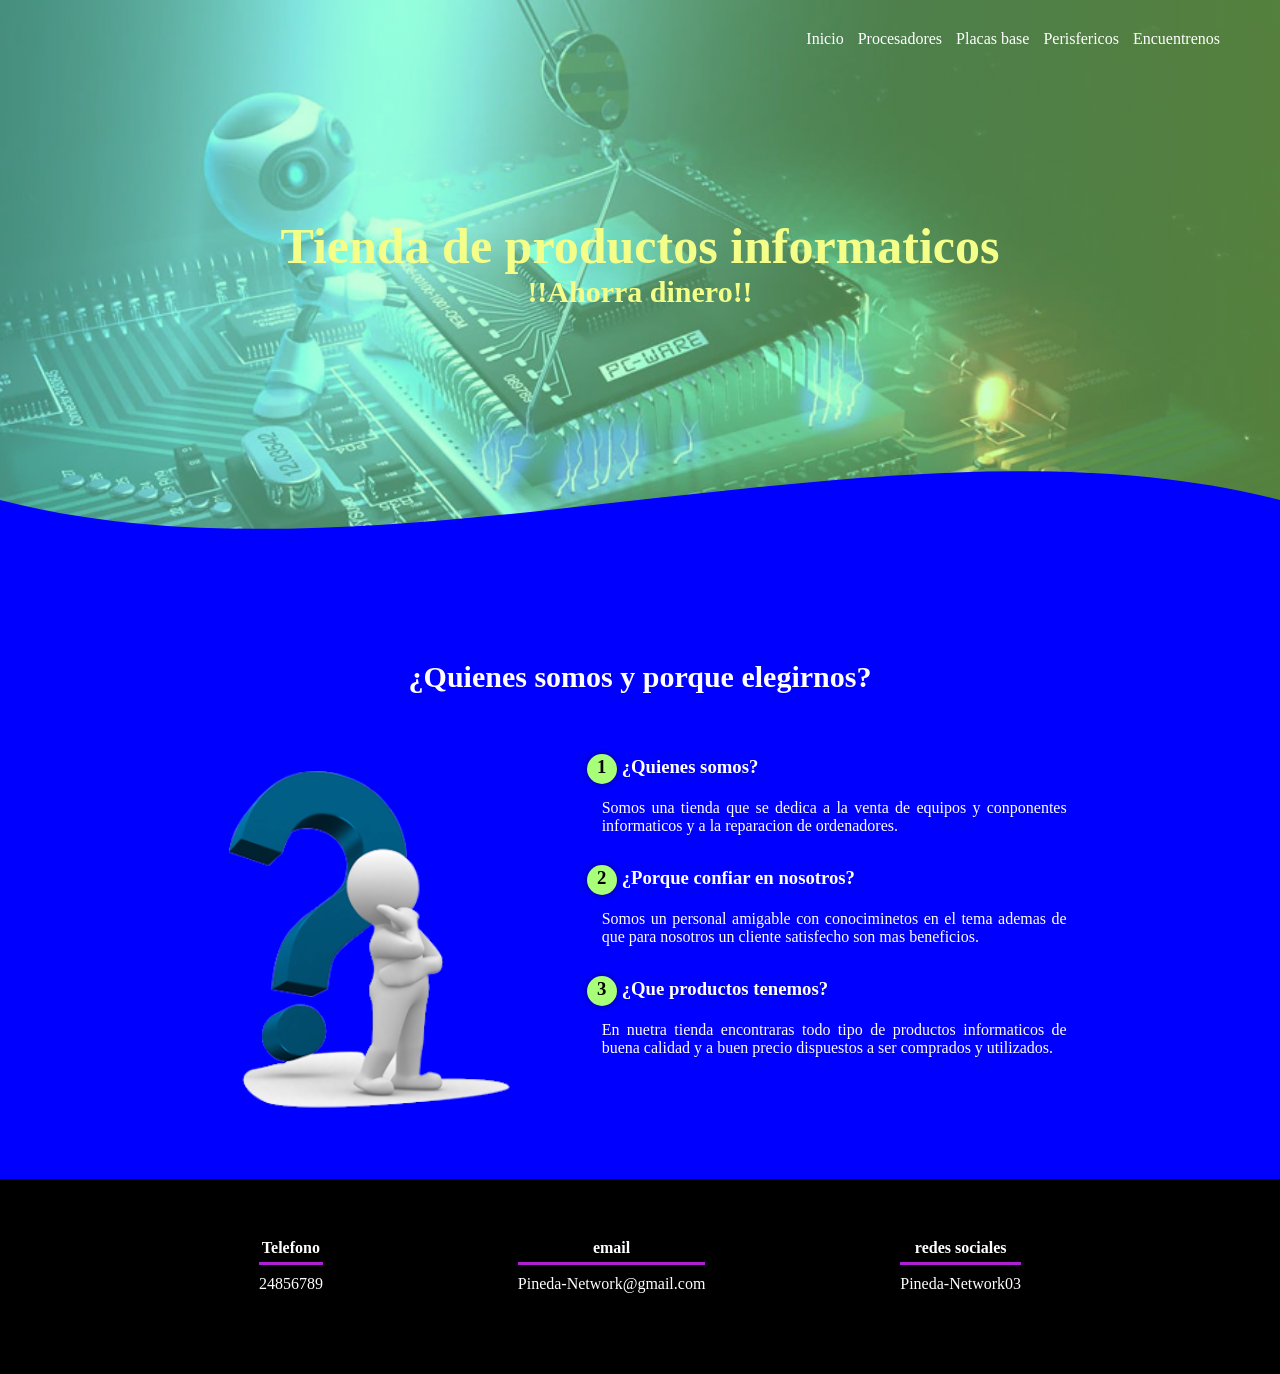
<file: Index.html>
<!DOCTYPE html>
<html lang="es">
<head>
    <meta charset="UTF-8">
    <meta http-equiv="X-UA-Compatible" content="IE=edge">
    <meta name="viewport" content="width=device-width, initial-scale=1.0">
    <title>Pineda Network</title>
    <link rel="stylesheet" href="./ccs/Principal.css">
    <link rel="shortcut icon" href="logo/logo.ico" type="image/x-icon">
</head>
<body>
    <header>
    <nav>
        <a href="./Index.html">Inicio</a>
        <a href="./Contenido/Procesadores.html">Procesadores</a>
        <a href="./Contenido/Placa base.html">Placas base</a>
        <a href="./Contenido/Perisfericos.html">Perisfericos</a>
        <a href="./Contenido/encuentrenos.html">Encuentrenos</a>
    </nav>
    <section class="titulo-header">
        <h1><strong>Tienda de productos informaticos</strong></h1>
        <h2><strong>!!Ahorra dinero!!</strong></h2>
    </section>
    <div class="ola" style="height: 150px; overflow: hidden;" ><svg viewBox="0 0 500 150" preserveAspectRatio="none" style="height: 100%; width: 100%;">
        <path d="M0.00,49.98 C149.99,150.00 349.20,-49.98 500.00,49.98 L500.00,150.00 L0.00,150.00 Z" style="stroke: none; fill: rgb(0, 0, 255);"></path></svg></div>
    </header>
    <main>
        <section class=" contenedor sobre-nosotros">
            <h2 class="titulo">¿Quienes somos y porque elegirnos?</h2>
            <div class=" contenedor-sobre-nosotros">
                <img src="./Fotos/interrogacion.png" alt="" class="imagen-sobre-nosotros">
                <div class="textos">
                    <h3><span>1</span>¿Quienes somos?</h3>
                    <p>Somos una tienda que se dedica a la venta de equipos y conponentes informaticos y a la reparacion de ordenadores.</p>
                    <h3><span>2</span>¿Porque confiar en nosotros?</h3>
                    <p>Somos un personal amigable con conociminetos en el tema ademas de que para nosotros un cliente satisfecho son mas beneficios.</p>
                    <h3><span>3</span>¿Que productos tenemos?</h3>
                    <p>En nuetra tienda encontraras todo tipo de productos informaticos de buena calidad y a buen precio dispuestos a ser comprados y utilizados.</p>
                </div>
            </div>
        </section>
    </main>
    <footer>
        <div class="contenedor-footer">
            <div class="footer2">
                <h4>Telefono</h4>
                <p>24856789</p>
            </div>
            <div class="footer2">
                <h4>email</h4>
                <p>Pineda-Network@gmail.com</p>
            </div>
            <div class="footer2">
                <h4>redes sociales</h4>
                <p>Pineda-Network03</p>
            </div>
        </div>
    </footer>
</body>
</html>
</file>
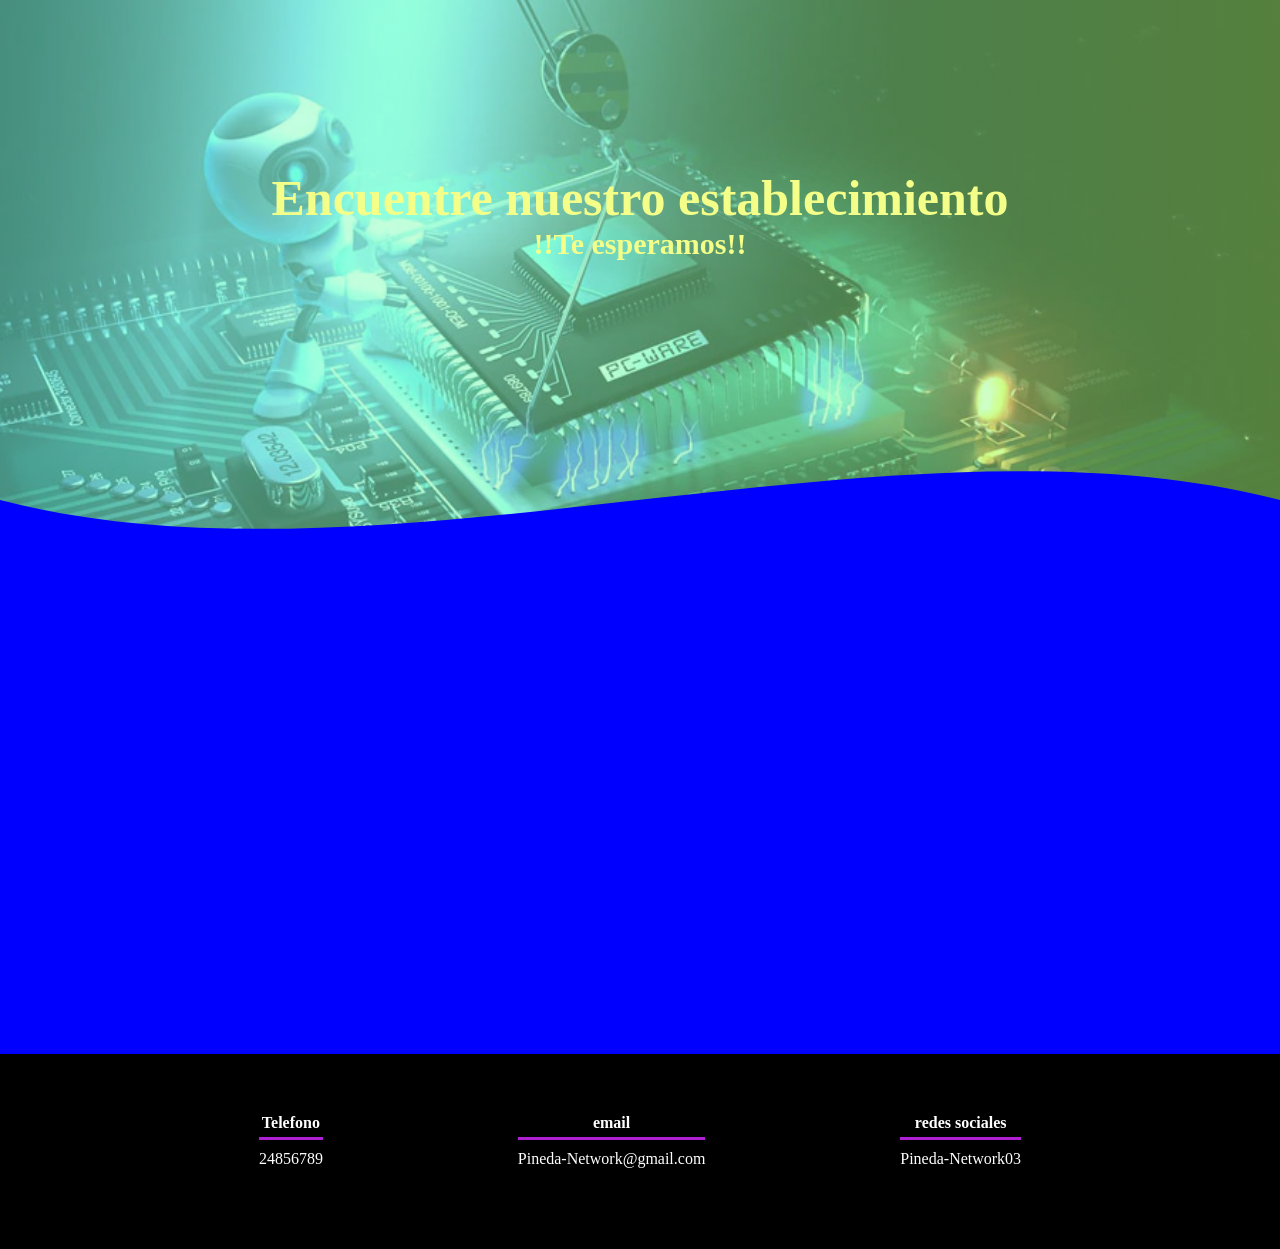
<file: Contenido/encuentrenos.html>
<!DOCTYPE html>
<html lang="es">
<head>
    <meta charset="UTF-8">
    <meta http-equiv="X-UA-Compatible" content="IE=edge">
    <meta name="viewport" content="width=device-width, initial-scale=1.0">
    <title>Encuentrenos</title>
    <link rel="stylesheet" href="../ccs/Perisfericos.css">
    <link rel="shortcut icon" href="../logo/logo.ico" type="image/x-icon">
</head>
<body>
    <header>
    <section class="titulo-header">
        <h1><strong>Encuentre nuestro establecimiento</strong></h1>
        <h2><strong>!!Te esperamos!!</strong></h2>
    </section>
    <div class="ola" style="height: 150px; overflow: hidden;" ><svg viewBox="0 0 500 150" preserveAspectRatio="none" style="height: 100%; width: 100%;">
        <path d="M0.00,49.98 C149.99,150.00 349.20,-49.98 500.00,49.98 L500.00,150.00 L0.00,150.00 Z" style="stroke: none; fill: rgb(0, 0, 255);"></path></svg></div>
    </header>
    <iframe src="https://www.google.com/maps/embed?pb=!1m18!1m12!1m3!1d24814.37082223668!2d-5.816138694244147!3d38.974317841749205!2m3!1f0!2f0!3f0!3m2!1i1024!2i768!4f13.1!3m3!1m2!1s0xd14599bfe55c587%3A0xc940f06c38c8aaf4!2s06700%20Villanueva%20de%20la%20Serena%2C%20Badajoz!5e0!3m2!1ses!2ses!4v1647190646847!5m2!1ses!2ses" width="2000" height="450" style="border:0;" allowfullscreen="" loading="lazy"></iframe>
    <footer>
        <div class="contenedor-footer">
            <div class="footer2">
                <h4>Telefono</h4>
                <p>24856789</p>
            </div>
            <div class="footer2">
                <h4>email</h4>
                <p>Pineda-Network@gmail.com</p>
            </div>
            <div class="footer2">
                <h4>redes sociales</h4>
                <p>Pineda-Network03</p>
            </div>
        </div>
    </footer>
</body>
</html>
</file>
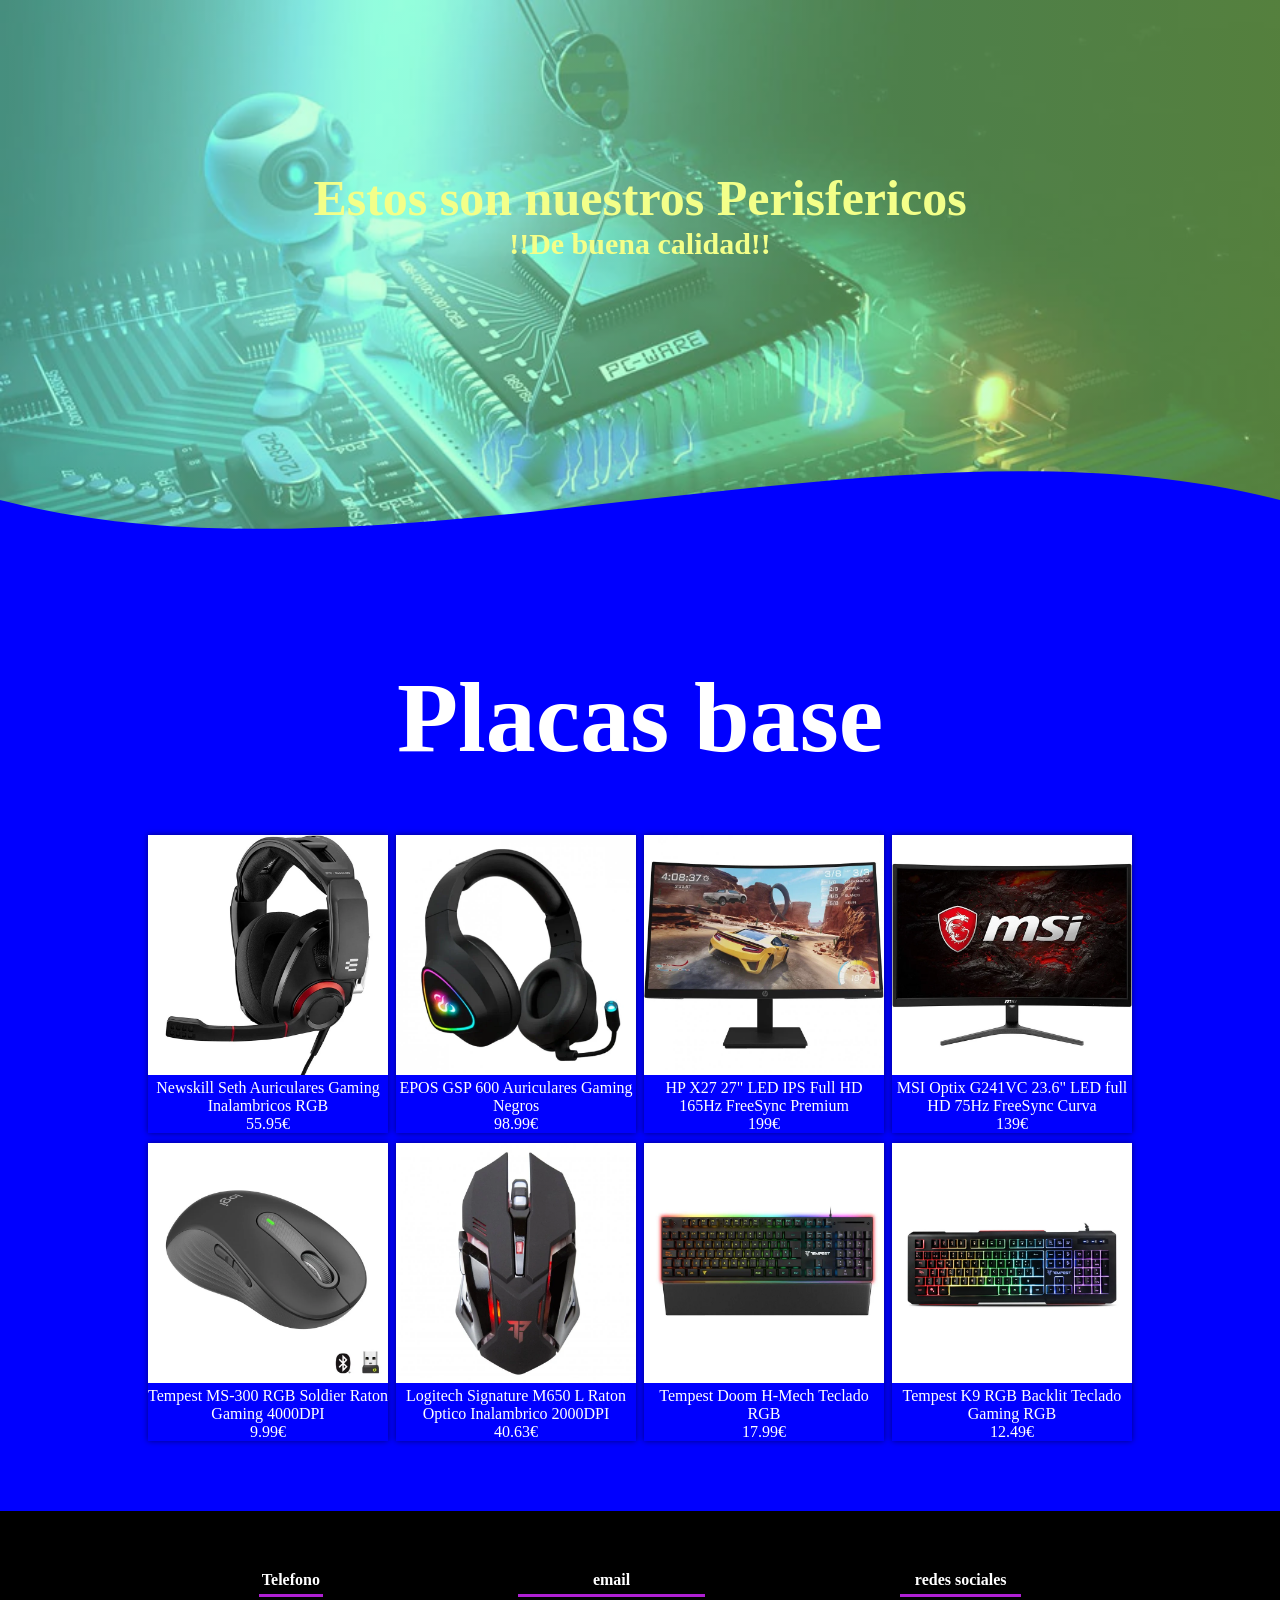
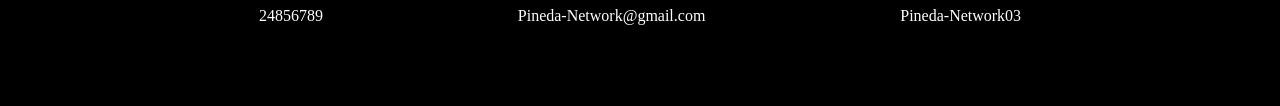
<file: Contenido/Perisfericos.html>
<!DOCTYPE html>
<html lang="es">
<head>
    <meta charset="UTF-8">
    <meta http-equiv="X-UA-Compatible" content="IE=edge">
    <meta name="viewport" content="width=device-width, initial-scale=1.0">
    <title>Perisfericos</title>
    <link rel="stylesheet" href="../ccs/Perisfericos.css">
    <link rel="shortcut icon" href="../logo/logo.ico" type="image/x-icon">
</head>
<body>
    <header>
    <section class="titulo-header">
        <h1><strong>Estos son nuestros Perisfericos</strong></h1>
        <h2><strong>!!De buena calidad!!</strong></h2>
    </section>
    <div class="ola" style="height: 150px; overflow: hidden;" ><svg viewBox="0 0 500 150" preserveAspectRatio="none" style="height: 100%; width: 100%;">
        <path d="M0.00,49.98 C149.99,150.00 349.20,-49.98 500.00,49.98 L500.00,150.00 L0.00,150.00 Z" style="stroke: none; fill: rgb(0, 0, 255);"></path></svg></div>
    </header>
    <section class="Productos">
        <div class="contenedor">
            <h2 class="titulo">Placas base</h2>
            <div class="galeria-perisferico">
                <div class="imagen-perisferico">
                <img src="../Fotos/perisfericos/casco1.png" alt="">
                <p>Newskill Seth Auriculares Gaming Inalambricos RGB<br>55.95€</p>
            </div>
            <div class="imagen-perisferico">
                <img src="../Fotos/perisfericos/cascos2.png" alt="">
                <p>EPOS GSP 600 Auriculares Gaming Negros<br>98.99€</p>
            </div>
            <div class="imagen-perisferico">
                <img src="../Fotos/perisfericos/monitor1.png" alt="">
                <p>HP X27 27" LED IPS Full HD 165Hz FreeSync Premium<br>199€</p>
            </div><div class="imagen-perisferico">
                <img src="../Fotos/perisfericos/monitor2.png" alt="">
                <p>MSI Optix G241VC 23.6" LED full HD 75Hz FreeSync Curva<br>139€</p>
            </div><div class="imagen-perisferico">
                <img src="../Fotos/perisfericos/raton1.png" alt="">
                <p>Tempest MS-300 RGB Soldier Raton Gaming 4000DPI<br>9.99€</p>
            </div><div class="imagen-perisferico">
                <img src="../Fotos/perisfericos/raton2.png" alt="">
                <p>Logitech Signature M650 L Raton Optico Inalambrico 2000DPI<br>40.63€</p>
            </div><div class="imagen-perisferico">
                <img src="../Fotos/perisfericos/teclado1.png" alt="">
                <p>Tempest Doom H-Mech Teclado RGB<br>17.99€</p>
            </div><div class="imagen-perisferico">
                <img src="../Fotos/perisfericos/teclado2.png" alt="">
                <p>Tempest K9 RGB Backlit Teclado Gaming RGB<br>12.49€</p>
                </div>
            </div>
        </div>
    </section>
    <footer>
        <div class="contenedor-footer">
            <div class="footer2">
                <h4>Telefono</h4>
                <p>24856789</p>
            </div>
            <div class="footer2">
                <h4>email</h4>
                <p>Pineda-Network@gmail.com</p>
            </div>
            <div class="footer2">
                <h4>redes sociales</h4>
                <p>Pineda-Network03</p>
            </div>
        </div>
    </footer>
</body>
</html>
</file>
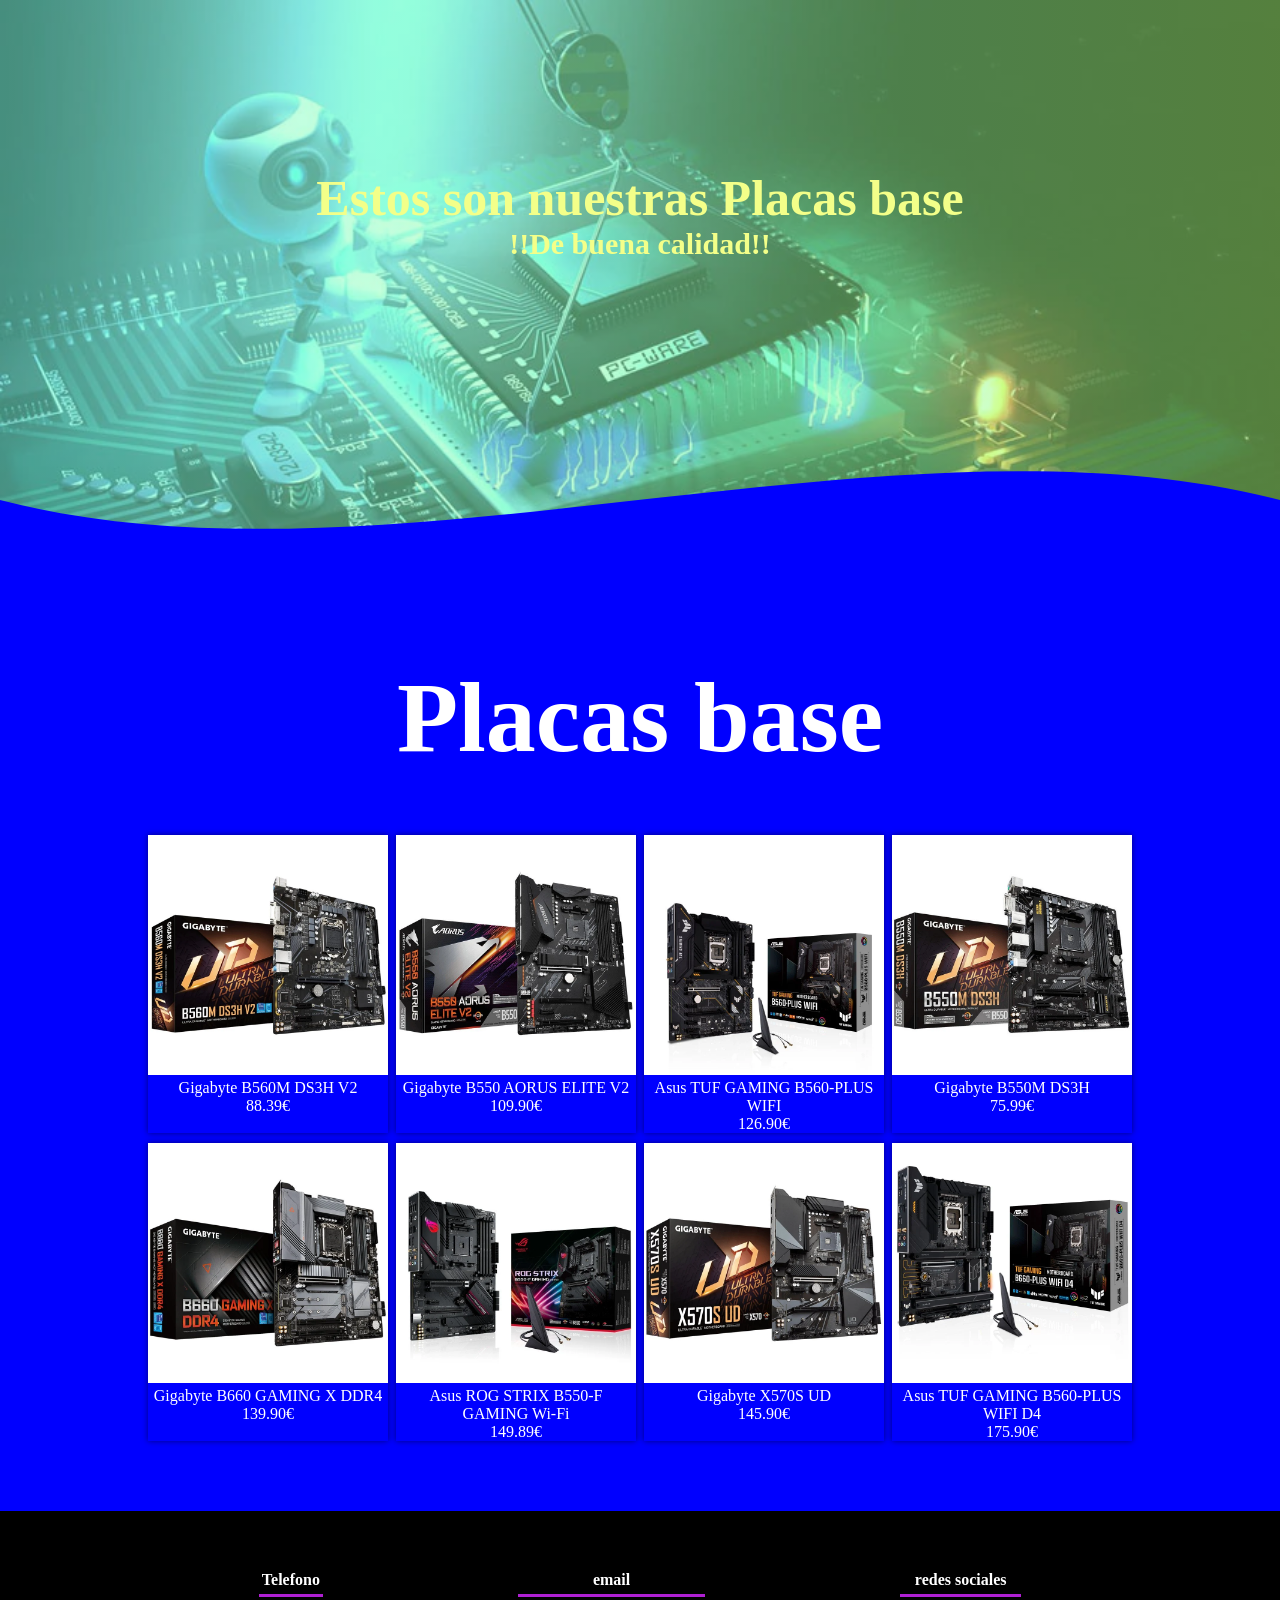
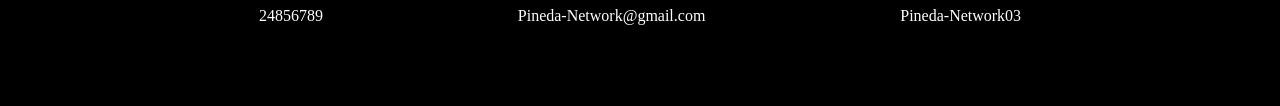
<file: Contenido/Placa base.html>
<!DOCTYPE html>
<html lang="es">
<head>
    <meta charset="UTF-8">
    <meta http-equiv="X-UA-Compatible" content="IE=edge">
    <meta name="viewport" content="width=device-width, initial-scale=1.0">
    <title>Placas base</title>
    <link rel="stylesheet" href="../ccs/placas base.css">
    <link rel="shortcut icon" href="../logo/logo.ico" type="image/x-icon">
</head>
<body>
    <header>
    <section class="titulo-header">
        <h1><strong>Estos son nuestras Placas base</strong></h1>
        <h2><strong>!!De buena calidad!!</strong></h2>
    </section>
    <div class="ola" style="height: 150px; overflow: hidden;" ><svg viewBox="0 0 500 150" preserveAspectRatio="none" style="height: 100%; width: 100%;">
        <path d="M0.00,49.98 C149.99,150.00 349.20,-49.98 500.00,49.98 L500.00,150.00 L0.00,150.00 Z" style="stroke: none; fill: rgb(0, 0, 255);"></path></svg></div>
    </header>
    <section class="Productos">
        <div class="contenedor">
            <h2 class="titulo">Placas base</h2>
            <div class="galeria-placa">
                <div class="imagen-placa">
                <img src="../Fotos/placa base/placa1.png" alt="">
                <p>Gigabyte B560M DS3H V2<br>88.39€</p>
            </div>
            <div class="imagen-placa">
                <img src="../Fotos/placa base/placa2.png" alt="">
                <p>Gigabyte B550 AORUS ELITE V2<br>109.90€</p>
            </div>
            <div class="imagen-placa">
                <img src="../Fotos/placa base/placa3.png" alt="">
                <p>Asus TUF GAMING B560-PLUS WIFI<br>126.90€</p>
            </div><div class="imagen-placa">
                <img src="../Fotos/placa base/placa4.png" alt="">
                <p>Gigabyte B550M DS3H<br>75.99€</p>
            </div><div class="imagen-placa">
                <img src="../Fotos/placa base/placa5.png" alt="">
                <p>Gigabyte B660 GAMING X DDR4<br>139.90€</p>
            </div><div class="imagen-placa">
                <img src="../Fotos/placa base/placa6.png" alt="">
                <p>Asus ROG STRIX B550-F GAMING Wi-Fi<br>149.89€</p>
            </div><div class="imagen-placa">
                <img src="../Fotos/placa base/placa7.png" alt="">
                <p>Gigabyte X570S UD<br>145.90€</p>
            </div><div class="imagen-placa">
                <img src="../Fotos/placa base/placa8.png" alt="">
                <p>Asus TUF GAMING B560-PLUS WIFI D4<br>175.90€</p>
                </div>
            </div>
        </div>
    </section>
    <footer>
        <div class="contenedor-footer">
            <div class="footer2">
                <h4>Telefono</h4>
                <p>24856789</p>
            </div>
            <div class="footer2">
                <h4>email</h4>
                <p>Pineda-Network@gmail.com</p>
            </div>
            <div class="footer2">
                <h4>redes sociales</h4>
                <p>Pineda-Network03</p>
            </div>
        </div>
    </footer>
</body>
</html>
</file>
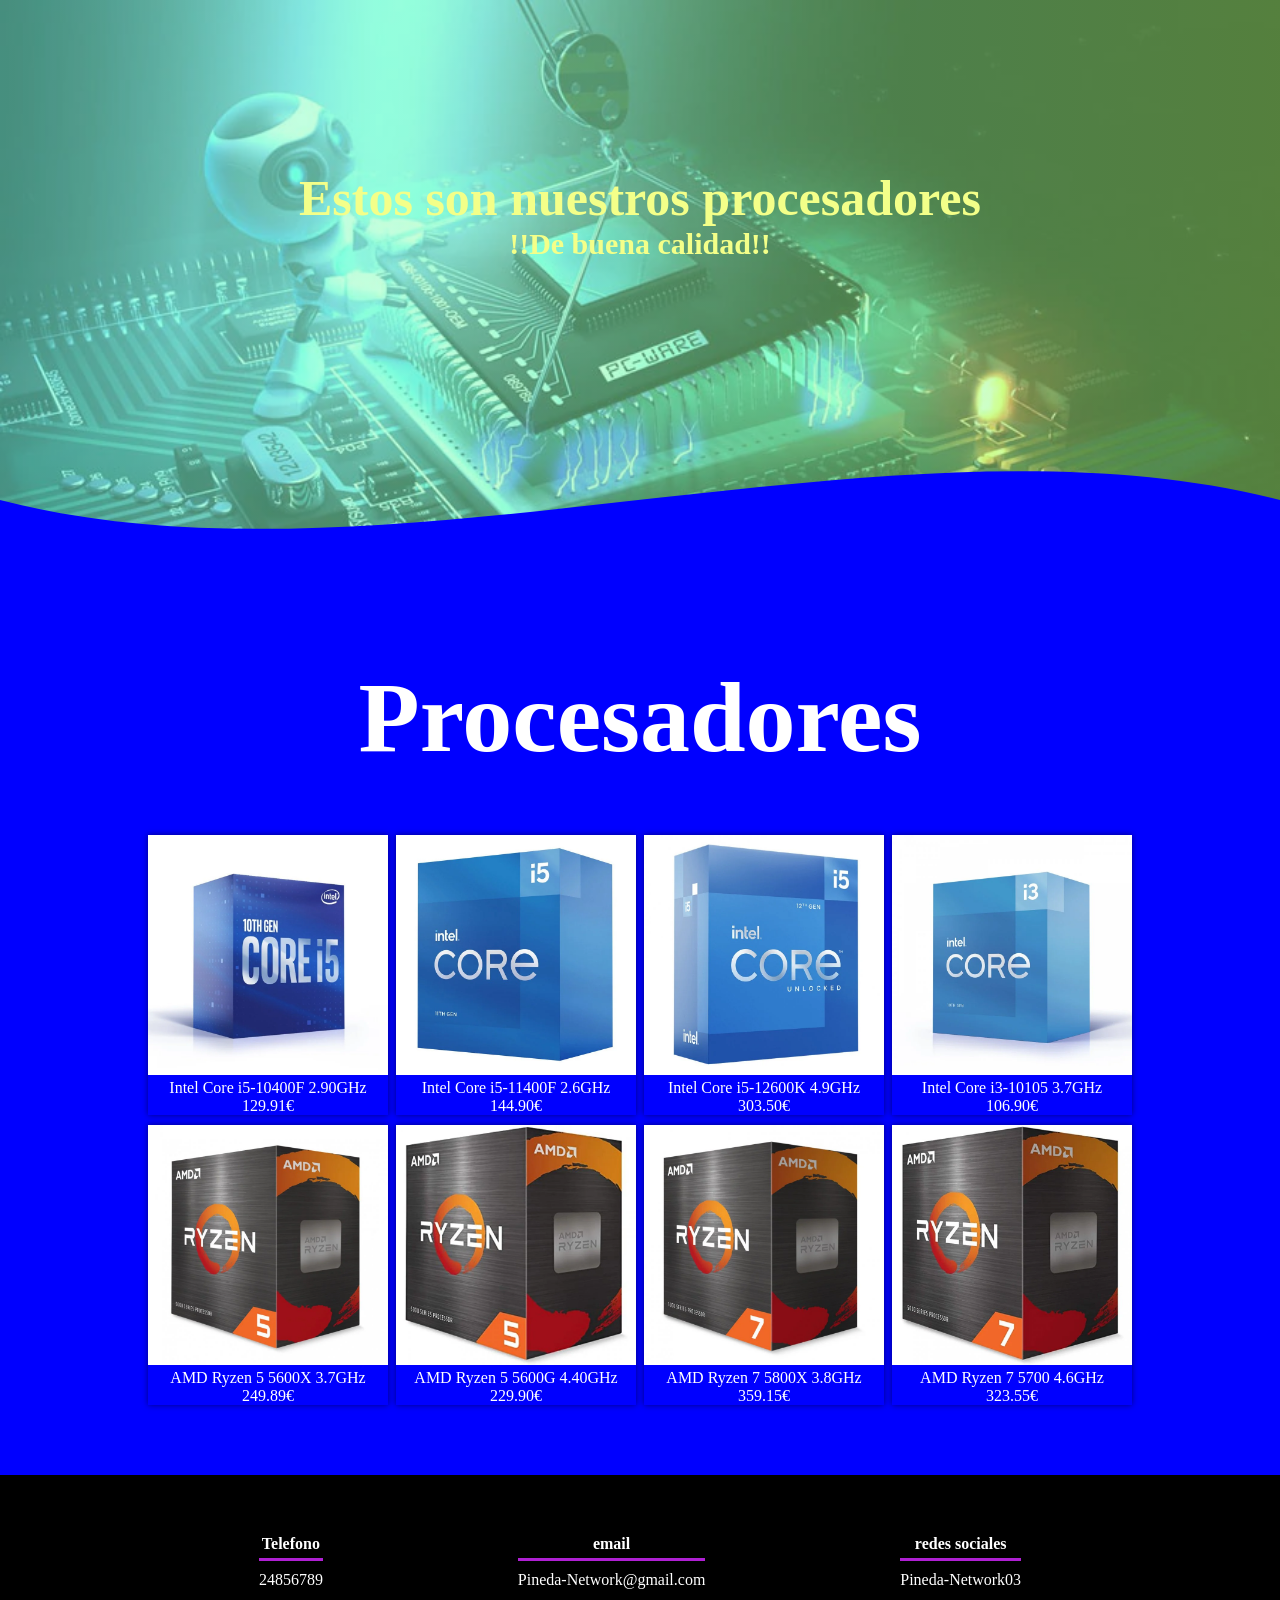
<file: Contenido/Procesadores.html>
<!DOCTYPE html>
<html lang="es">
<head>
    <meta charset="UTF-8">
    <meta http-equiv="X-UA-Compatible" content="IE=edge">
    <meta name="viewport" content="width=device-width, initial-scale=1.0">
    <title>Procesadores</title>
    <link rel="stylesheet" href="../ccs/procesador.css">
    <link rel="shortcut icon" href="../logo/logo.ico" type="image/x-icon">
</head>
<body>
    <header>
    <section class="titulo-header">
        <h1><strong>Estos son nuestros procesadores</strong></h1>
        <h2><strong>!!De buena calidad!!</strong></h2>
    </section>
    <div class="ola" style="height: 150px; overflow: hidden;" ><svg viewBox="0 0 500 150" preserveAspectRatio="none" style="height: 100%; width: 100%;">
        <path d="M0.00,49.98 C149.99,150.00 349.20,-49.98 500.00,49.98 L500.00,150.00 L0.00,150.00 Z" style="stroke: none; fill: rgb(0, 0, 255);"></path></svg></div>
    </header>
    <section class="Productos">
        <div class="contenedor">
            <h2 class="titulo">Procesadores</h2>
            <div class="galeria-procesador">
                <div class="imagen-procesador">
                <img src="../Fotos/procesadores/Procesador1.png" alt="">
                <p>Intel Core i5-10400F 2.90GHz<br>129.91€</p>
            </div>
            <div class="imagen-procesador">
                <img src="../Fotos/procesadores/Procesador2.png" alt="">
                <p>Intel Core i5-11400F 2.6GHz<br>144.90€</p>
            </div>
            <div class="imagen-procesador">
                <img src="../Fotos/procesadores/Procesador3.png" alt="">
                <p>Intel Core i5-12600K 4.9GHz<br>303.50€</p>
            </div><div class="imagen-procesador">
                <img src="../Fotos/procesadores/Procesador4.png" alt="">
                <p>Intel Core i3-10105 3.7GHz<br>106.90€</p>
            </div><div class="imagen-procesador">
                <img src="../Fotos/procesadores/Procesador5.png" alt="">
                <p>AMD Ryzen 5 5600X 3.7GHz<br>249.89€</p>
            </div><div class="imagen-procesador">
                <img src="../Fotos/procesadores/Procesador6.png" alt="">
                <p>AMD Ryzen 5 5600G 4.40GHz<br>229.90€</p>
            </div><div class="imagen-procesador">
                <img src="../Fotos/procesadores/Procesador7.png" alt="">
                <p>AMD Ryzen 7 5800X 3.8GHz<br>359.15€</p>
            </div><div class="imagen-procesador">
                <img src="../Fotos/procesadores/Procesador8.png" alt="">
                <p>AMD Ryzen 7 5700 4.6GHz<br>323.55€</p>
                </div>
            </div>
        </div>
    </section>
    <footer>
        <div class="contenedor-footer">
            <div class="footer2">
                <h4>Telefono</h4>
                <p>24856789</p>
            </div>
            <div class="footer2">
                <h4>email</h4>
                <p>Pineda-Network@gmail.com</p>
            </div>
            <div class="footer2">
                <h4>redes sociales</h4>
                <p>Pineda-Network03</p>
            </div>
        </div>
    </footer>
</body>
</html>
</file>
<file: ccs/Principal.css>
*{
    margin: 0;
    padding: 0;
    box-sizing: border-box;
}

.contenedor{
    padding: 60px 0;
    width: 90%;
    max-width: 1000px;
    margin: auto;
    overflow: hidden;
}

.titulo{
    color: #fff;
    font-size: 30px;
    text-align: center;
    margin-bottom: 60px;
}

body{
    background-color:blue;
}

header{
    width: 100%;
    height: 600px;
    background: #a8ff78; 
    /* fallback for old browsers */
    background: -webkit-linear-gradient(to right, hsla(162, 100%, 74%, 0.5), hsla(99, 100%, 74%, 0.5)), url(../Fotos/portada.png);
    /* Chrome 10-25, Safari 5.1-6 */
    background: linear-gradient(to right, hsla(162, 100%, 74%, 0.5), hsla(99, 100%, 74%, 0.5)), url(../Fotos/portada.png); 
    /* W3C, IE 10+/ Edge, Firefox 16+, Chrome 26+, Opera 12+, Safari 7+ */
    background-size: cover;
    background-attachment: fixed;
    position: relative;
}

nav{
    text-align: right;
    padding: 30px 50px 0 0;
}

nav > a{
    color:#fff;
    font-weight: 300;
    text-decoration: none;
    margin-right: 10px;
}

nav > a:hover{
    text-decoration: underline;
}

.ola{
    position: absolute;
    bottom: 0;
    width: 100%;
}

header .titulo-header{
    display: flex;
    height: 430px;
    width: 100%;
    align-items: center;
    justify-content: center;
    flex-direction: column;
    text-align: center;
}

.titulo-header h1{
    font-size: 50px;
    color:rgb(243, 255, 137)
}

.titulo-header h2{
    font-size: 30px;
    font-weight: 300;
    color:rgb(243, 255, 137)
}

.contenedor-sobre-nosotros{
    display: flex;
    justify-content: space-evenly;
}

.imagen-sobre-nosotros{
    width: 30%;
}

.sobre-nosotros .textos{
    width: 48%;
}

.textos h3{
    margin-bottom: 15px;
    color: #fff;
}

.textos h3 span{
    border-radius: 50%;
    display: inline-block;
    text-align: center;
    background: #a8ff78;
    color: rgb(0, 0, 0);
    width: 30px;
    height: 30px;
    padding: 2px;
    box-shadow: 0 0 6px 0 rgb(0, 0, 0, 0.5);
    margin-right: 5px;
}

.textos p{
    color: #fff;
    padding: 0px 0px 30px 15px;
    font-weight: 300;
    text-align: justify;
}

footer{
    background: rgb(0, 0, 0);
    padding: 60px 0 30px 0;
    margin: auto;
    overflow: hidden;
}

.contenedor-footer{
    display: flex;
    width: 90%;
    justify-content: space-evenly;
    margin: auto;
    padding-bottom: 50px;
    border-bottom: 1px solid rgb(0, 0, 0);
}

.footer2{
    text-align: center;
}

.footer2 h4{
    color:#fff;
    border-bottom: 3px solid #af20d3;
    padding-bottom: 5px;
    margin-bottom: 10px;
}

.footer2 p{
    color:#fff;
}

@media screen and (max-width:900px){
    header{
        background-position: center;
    }
}
</file>
<file: ccs/Perisfericos.css>
*{
    margin: 0;
    padding: 0;
    box-sizing: border-box; 
}

body{
    background-color: blue;
}

header{
    width: 100%;
    height: 600px;
    background: #a8ff78; 
    /* fallback for old browsers */
    background: -webkit-linear-gradient(to right, hsla(162, 100%, 74%, 0.5), hsla(99, 100%, 74%, 0.5)), url(../Fotos/portada.png);
    /* Chrome 10-25, Safari 5.1-6 */
    background: linear-gradient(to right, hsla(162, 100%, 74%, 0.5), hsla(99, 100%, 74%, 0.5)), url(../Fotos/portada.png); 
    /* W3C, IE 10+/ Edge, Firefox 16+, Chrome 26+, Opera 12+, Safari 7+ */
    background-size: cover;
    background-attachment: fixed;
    position: relative;
}

header .titulo-header{
    display: flex;
    height: 430px;
    width: 100%;
    align-items: center;
    justify-content: center;
    flex-direction: column;
    text-align: center;
}

.titulo{
    color: #fff;
    font-size: 100px;
    text-align: center;
    margin-bottom: 60px;
}

.ola{
    position: absolute;
    bottom: 0;
    width: 100%;
}

.titulo-header h1{
    font-size: 50px;
    color:rgb(243, 255, 137)
}

.titulo-header h2{
    font-size: 30px;
    font-weight: 300;
    color:rgb(243, 255, 137)
}

.contenedor{
    padding: 60px 0;
    width: 90%;
    max-width: 1000px;
    margin: auto;
    overflow: hidden;
}


.galeria-perisferico{
    display: flex;
    justify-content: space-evenly;
    flex-wrap: wrap;
}

.imagen-perisferico{
    width: 24%;
    margin-bottom: 10px;
    overflow: hidden;
    position: relative;
    box-shadow: 0 0 6px 0 rgba(0, 0, 0, .5);
}

.imagen-perisferico > img{
    width: 100%;
}

.imagen-perisferico > p{
    color: #ffff;
    text-align: center;
}

footer{
    background: rgb(0, 0, 0);
    padding: 60px 0 30px 0;
    margin: auto;
    overflow: hidden;
}

.contenedor-footer{
    display: flex;
    width: 90%;
    justify-content: space-evenly;
    margin: auto;
    padding-bottom: 50px;
    border-bottom: 1px solid rgb(0, 0, 0);
}

.footer2{
    text-align: center;
}

.footer2 h4{
    color:#fff;
    border-bottom: 3px solid #af20d3;
    padding-bottom: 5px;
    margin-bottom: 10px;
}

.footer2 p{
    color:#fff;
}

@media screen and (max-width:900px){
    header{
        background-position: center;
    }
}
</file>
<file: ccs/placas base.css>
*{
    margin: 0;
    padding: 0;
    box-sizing: border-box; 
}

body{
    background-color: blue;
}

header{
    width: 100%;
    height: 600px;
    background: #a8ff78; 
    /* fallback for old browsers */
    background: -webkit-linear-gradient(to right, hsla(162, 100%, 74%, 0.5), hsla(99, 100%, 74%, 0.5)), url(../Fotos/portada.png);
    /* Chrome 10-25, Safari 5.1-6 */
    background: linear-gradient(to right, hsla(162, 100%, 74%, 0.5), hsla(99, 100%, 74%, 0.5)), url(../Fotos/portada.png); 
    /* W3C, IE 10+/ Edge, Firefox 16+, Chrome 26+, Opera 12+, Safari 7+ */
    background-size: cover;
    background-attachment: fixed;
    position: relative;
}

header .titulo-header{
    display: flex;
    height: 430px;
    width: 100%;
    align-items: center;
    justify-content: center;
    flex-direction: column;
    text-align: center;
}

.titulo{
    color: #fff;
    font-size: 100px;
    text-align: center;
    margin-bottom: 60px;
}

.ola{
    position: absolute;
    bottom: 0;
    width: 100%;
}

.titulo-header h1{
    font-size: 50px;
    color:rgb(243, 255, 137)
}

.titulo-header h2{
    font-size: 30px;
    font-weight: 300;
    color:rgb(243, 255, 137)
}

.contenedor{
    padding: 60px 0;
    width: 90%;
    max-width: 1000px;
    margin: auto;
    overflow: hidden;
}


.galeria-placa{
    display: flex;
    justify-content: space-evenly;
    flex-wrap: wrap;
}

.imagen-placa{
    width: 24%;
    margin-bottom: 10px;
    overflow: hidden;
    position: relative;
    box-shadow: 0 0 6px 0 rgba(0, 0, 0, .5);
}

.imagen-placa > img{
    width: 100%;
}

.imagen-placa > p{
    color: #ffff;
    text-align: center;
}

footer{
    background: rgb(0, 0, 0);
    padding: 60px 0 30px 0;
    margin: auto;
    overflow: hidden;
}

.contenedor-footer{
    display: flex;
    width: 90%;
    justify-content: space-evenly;
    margin: auto;
    padding-bottom: 50px;
    border-bottom: 1px solid rgb(0, 0, 0);
}

.footer2{
    text-align: center;
}

.footer2 h4{
    color:#fff;
    border-bottom: 3px solid #af20d3;
    padding-bottom: 5px;
    margin-bottom: 10px;
}

.footer2 p{
    color:#fff;
}

@media screen and (max-width:900px){
    header{
        background-position: center;
    }
}
</file>
<file: ccs/procesador.css>
*{
    margin: 0;
    padding: 0;
    box-sizing: border-box; 
}

body{
    background-color: blue;
}

header{
    width: 100%;
    height: 600px;
    background: #a8ff78; 
    /* fallback for old browsers */
    background: -webkit-linear-gradient(to right, hsla(162, 100%, 74%, 0.5), hsla(99, 100%, 74%, 0.5)), url(../Fotos/portada.png);
    /* Chrome 10-25, Safari 5.1-6 */
    background: linear-gradient(to right, hsla(162, 100%, 74%, 0.5), hsla(99, 100%, 74%, 0.5)), url(../Fotos/portada.png); 
    /* W3C, IE 10+/ Edge, Firefox 16+, Chrome 26+, Opera 12+, Safari 7+ */
    background-size: cover;
    background-attachment: fixed;
    position: relative;
}

header .titulo-header{
    display: flex;
    height: 430px;
    width: 100%;
    align-items: center;
    justify-content: center;
    flex-direction: column;
    text-align: center;
}

.titulo{
    color: #fff;
    font-size: 100px;
    text-align: center;
    margin-bottom: 60px;
}

.ola{
    position: absolute;
    bottom: 0;
    width: 100%;
}

.titulo-header h1{
    font-size: 50px;
    color:rgb(243, 255, 137)
}

.titulo-header h2{
    font-size: 30px;
    font-weight: 300;
    color:rgb(243, 255, 137)
}

.contenedor{
    padding: 60px 0;
    width: 90%;
    max-width: 1000px;
    margin: auto;
    overflow: hidden;
}


.galeria-procesador{
    display: flex;
    justify-content: space-evenly;
    flex-wrap: wrap;
}

.imagen-procesador{
    width: 24%;
    margin-bottom: 10px;
    overflow: hidden;
    position: relative;
    box-shadow: 0 0 6px 0 rgba(0, 0, 0, .5);
}

.imagen-procesador > img{
    width: 100%;
}

.imagen-procesador > p{
    color: #ffff;
    text-align: center;
}

footer{
    background: rgb(0, 0, 0);
    padding: 60px 0 30px 0;
    margin: auto;
    overflow: hidden;
}

.contenedor-footer{
    display: flex;
    width: 90%;
    justify-content: space-evenly;
    margin: auto;
    padding-bottom: 50px;
    border-bottom: 1px solid rgb(0, 0, 0);
}

.footer2{
    text-align: center;
}

.footer2 h4{
    color:#fff;
    border-bottom: 3px solid #af20d3;
    padding-bottom: 5px;
    margin-bottom: 10px;
}

.footer2 p{
    color:#fff;
}

@media screen and (max-width:900px){
    header{
        background-position: center;
    }
}
</file>
